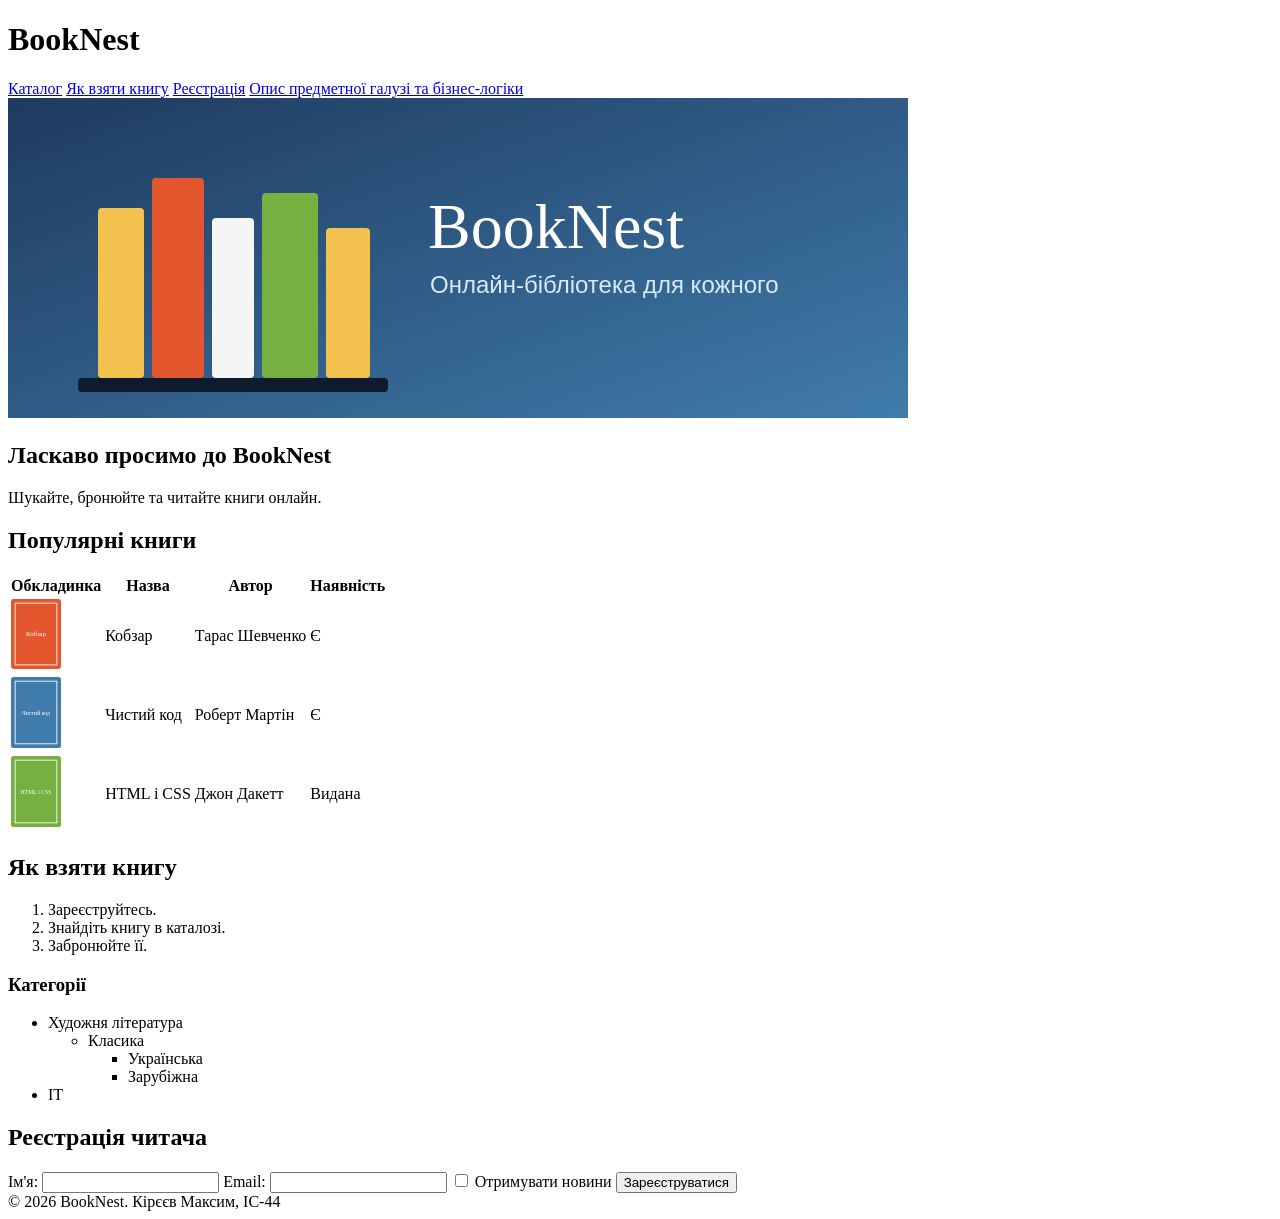
<file: index.html>
<!DOCTYPE html>
<html lang="uk">
<head>
  <meta charset="UTF-8">
  <meta name="viewport" content="width=device-width, initial-scale=1.0">
  <title>BookNest</title>
</head>
<body>
  <header id="main-header">
    <h1>BookNest</h1>
    <nav>
      <a href="#catalog">Каталог</a>
      <a href="#rules">Як взяти книгу</a>
      <a href="#register">Реєстрація</a>
      <a href="about.html">Опис предметної галузі та бізнес-логіки</a>
    </nav>
  </header>
  <main>
    <section id="hero">
      <img src="images/hero.svg" alt="Полиця з книгами BookNest" width="900" height="320">
      <h2>Ласкаво просимо до BookNest</h2>
      <p>Шукайте, бронюйте та читайте книги онлайн.</p>
    </section>
    <section id="catalog">
      <h2>Популярні книги</h2>
      <table>
        <tr><th>Обкладинка</th><th>Назва</th><th>Автор</th><th>Наявність</th></tr>
        <tr><td><img src="images/book1.svg" alt="Кобзар" width="50"></td><td>Кобзар</td><td>Тарас Шевченко</td><td>Є</td></tr>
        <tr><td><img src="images/book2.svg" alt="Чистий код" width="50"></td><td>Чистий код</td><td>Роберт Мартін</td><td>Є</td></tr>
        <tr><td><img src="images/book3.svg" alt="HTML і CSS" width="50"></td><td>HTML і CSS</td><td>Джон Дакетт</td><td>Видана</td></tr>
      </table>
    </section>
    <section id="rules">
      <h2>Як взяти книгу</h2>
      <ol>
        <li>Зареєструйтесь.</li>
        <li>Знайдіть книгу в каталозі.</li>
        <li>Забронюйте її.</li>
      </ol>
      <h3>Категорії</h3>
      <ul>
        <li>Художня література
          <ul>
            <li>Класика
              <ul><li>Українська</li><li>Зарубіжна</li></ul>
            </li>
          </ul>
        </li>
        <li>IT</li>
      </ul>
    </section>
    <section id="register">
      <h2>Реєстрація читача</h2>
      <form action="#" method="post">
        <label>Ім'я: <input type="text" name="name" required></label>
        <label>Email: <input type="email" name="email" required></label>
        <label><input type="checkbox" name="news"> Отримувати новини</label>
        <button type="submit" class="btn">Зареєструватися</button>
      </form>
    </section>
  </main>
  <footer>© 2026 BookNest. Кірєєв Максим, ІС-44</footer>
</body>
</html>
</file>
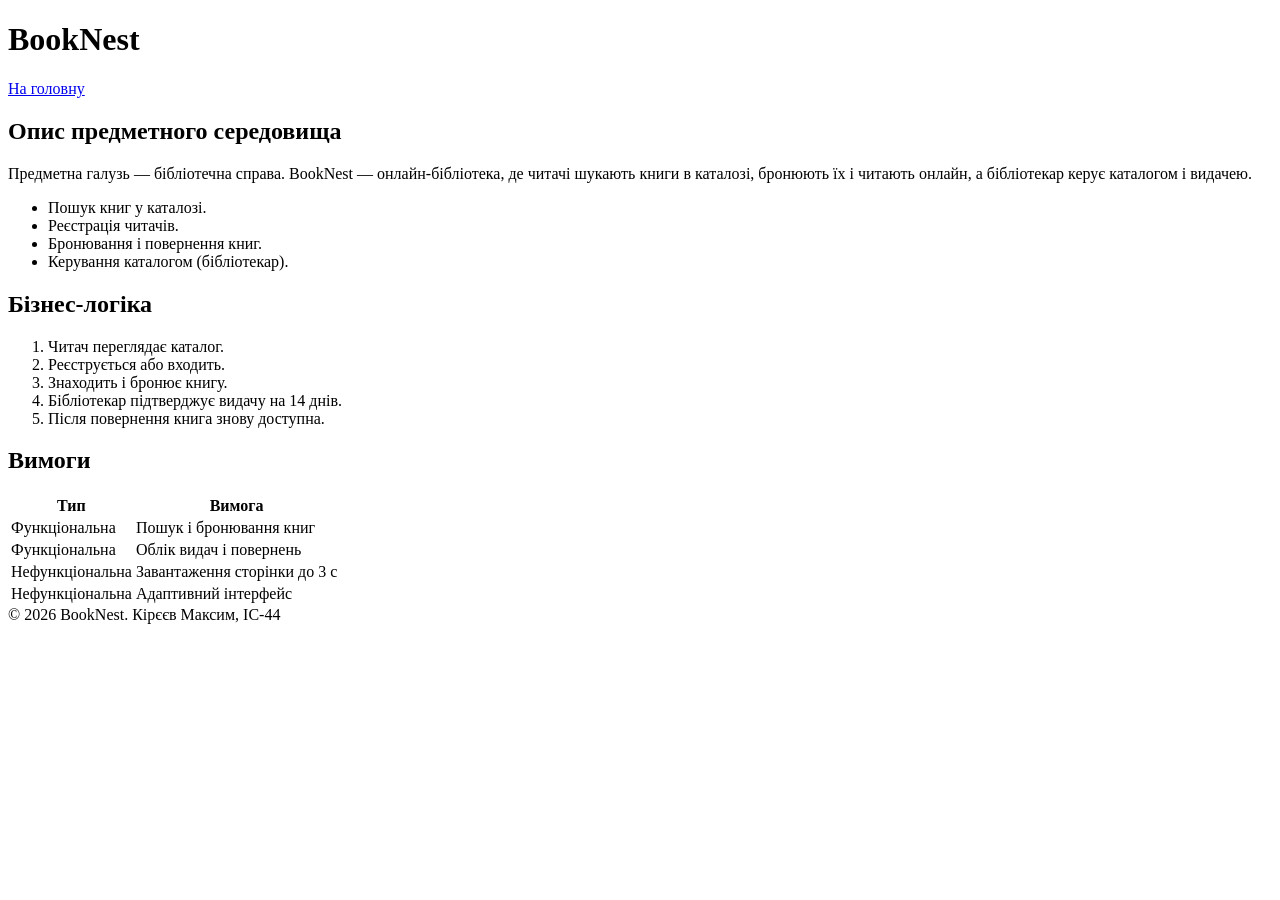
<file: about.html>
<!DOCTYPE html>
<html lang="uk">
<head>
  <meta charset="UTF-8">
  <title>Опис предметної галузі — BookNest</title>
</head>
<body>
  <header id="main-header">
    <h1>BookNest</h1>
    <nav><a href="index.html">На головну</a></nav>
  </header>
  <main>
    <h2>Опис предметного середовища</h2>
    <p>Предметна галузь — бібліотечна справа. BookNest — онлайн-бібліотека, де читачі шукають книги в каталозі, бронюють їх і читають онлайн, а бібліотекар керує каталогом і видачею.</p>
    <ul>
      <li>Пошук книг у каталозі.</li>
      <li>Реєстрація читачів.</li>
      <li>Бронювання і повернення книг.</li>
      <li>Керування каталогом (бібліотекар).</li>
    </ul>
    <h2>Бізнес-логіка</h2>
    <ol>
      <li>Читач переглядає каталог.</li>
      <li>Реєструється або входить.</li>
      <li>Знаходить і бронює книгу.</li>
      <li>Бібліотекар підтверджує видачу на 14 днів.</li>
      <li>Після повернення книга знову доступна.</li>
    </ol>
    <h2>Вимоги</h2>
    <table>
      <tr><th>Тип</th><th>Вимога</th></tr>
      <tr><td>Функціональна</td><td>Пошук і бронювання книг</td></tr>
      <tr><td>Функціональна</td><td>Облік видач і повернень</td></tr>
      <tr><td>Нефункціональна</td><td>Завантаження сторінки до 3 с</td></tr>
      <tr><td>Нефункціональна</td><td>Адаптивний інтерфейс</td></tr>
    </table>
  </main>
  <footer>© 2026 BookNest. Кірєєв Максим, ІС-44</footer>
</body>
</html>
</file>
